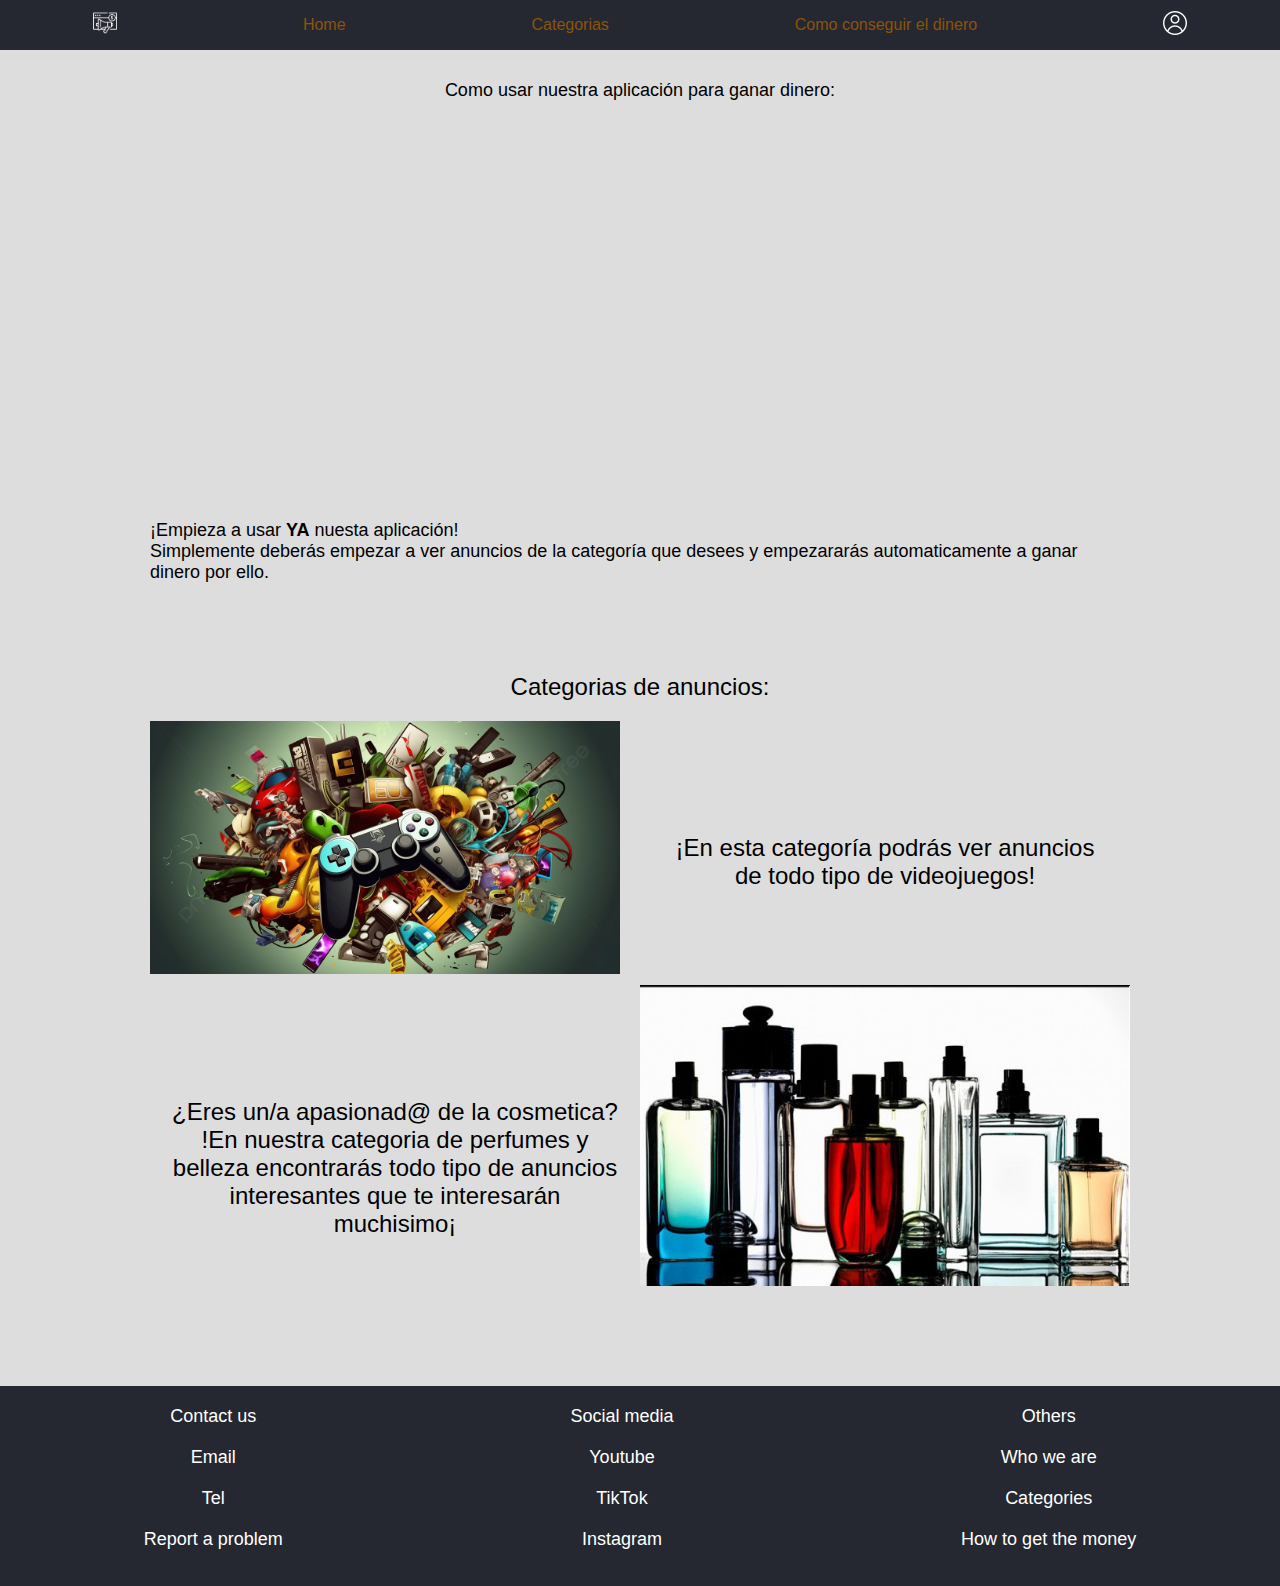
<file: index.html>
<!DOCTYPE html>
<html lang="es">
<head>
    <meta charset="UTF-8">
    <meta name="viewport" content="width=device-width, initial-scale=1.0">
    <title>Home</title>
    <link href="style.css" rel="stylesheet" type="text/css">
</head>
<body>
    <header>
        <nav>
            <div align="center">
                <img src="./icono-logo.png" alt="Logo" class="logo item-header">
            </div>
            <div align="center">
                <a href="./index.html" class="item-header">Home</a>
            </div>
            <div align="center">
                <a href="./categorias.html" class="item-header">Categorias</a>
            </div>
            <div align="center">
                <a href="./tutorialDinero.html" class="item-header">Como conseguir el dinero</a>
            </div>
            <div align="center">
                <a href="./login.html"><img src="./usuario.png" alt="Login" class="login-image item-header"></a>
            </div>
        </nav>
    </header>

    <div class="video" align="center">
        <p>Como usar nuestra aplicación para ganar dinero:</p>
        <iframe width="560" height="315" src="https://www.youtube.com/embed/" title="YouTube video player" frameborder="0" allow="accelerometer; autoplay; clipboard-write; encrypted-media; gyroscope; picture-in-picture; web-share" allowfullscreen></iframe>
    </div>                                                               <!--kqmfWMvyRDE?si=O4UtBH3W9yaZMTWk    añadir a la url despues de embed-->

    <div class="tutorial">
        <p>¡Empieza a usar <b>YA</b> nuesta aplicación!</p>
        <p>Simplemente deberás empezar a ver anuncios de la categoría que desees y empezararás automaticamente a ganar dinero por ello.</p>
    </div>

    <div class="categorias">
        <p>Categorias de anuncios:</p>

        <section class="categoria1">
            <img id="videoGame-img" src="./pngtree-an-image-of-a-video-game-controller-that-consists-of-many-picture-image_2667717.jpg">
            <p class="description rigth-description">¡En esta categoría podrás ver anuncios de todo tipo de videojuegos!</p>
        </section>

        <section class="categoria2">
            <p class="description left-description">¿Eres un/a apasionad@ de la cosmetica? !En nuestra categoria de perfumes y belleza encontrarás todo tipo de anuncios interesantes que te interesarán muchisimo¡</p>
            <img id="fragrance-img" src="./perfumes-y-colonias.jpg">
        </section>
    </div>

    <footer>
        <div class="contact">
            <p>Contact us</p>
            <a href="mailto:cuentaempresas00@gmail.com" class="footerOptions"><p>Email</p></a>
            <p id="tel" class="footerOptions">Tel</p>
            <a href="mailto:cuentaempresas00@gmail.com?subject=Reporting a problem" class="footerOptions"><p>Report a problem</p></a>
        </div>
        <div class="socialMedia">
            <p>Social media</p>
            <a href="#" class="footerOptions"><p>Youtube</p></a>
            <a href="#" class="footerOptions"><p>TikTok</p></a>
            <a href="#" class="footerOptions"><p>Instagram</p></a>
        </div>
        <div class="others">
            <p>Others</p>
            <a href="#" class="footerOptions"><p>Who we are</p></a>
            <a href="./categorias.html" class="footerOptions"><p>Categories</p></a>
            <a href="./tutorialDinero.html" class="footerOptions"><p>How to get the money</p></a>
        </div>
    </footer>

    <script src="script.js"></script>
</body>
</html>
</file>
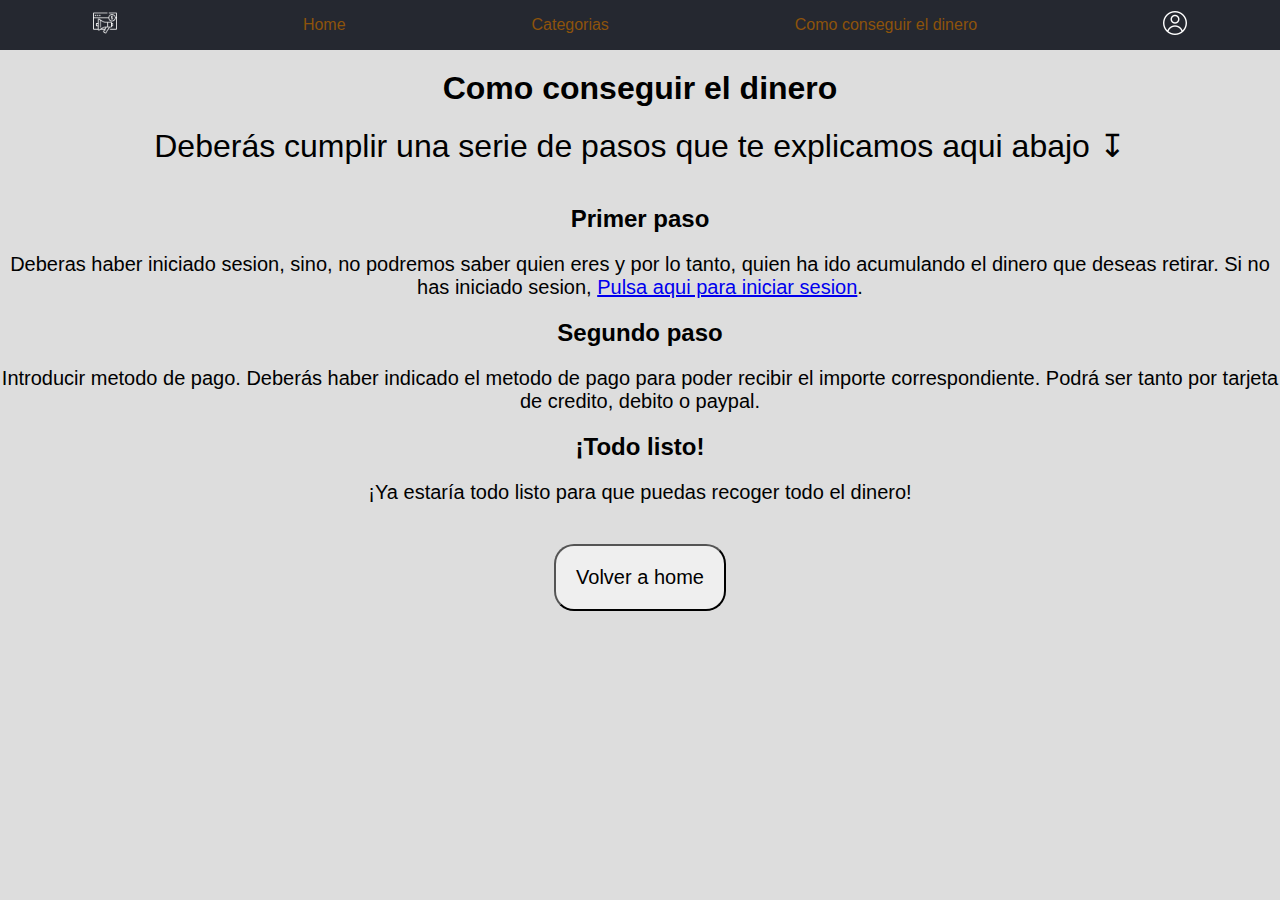
<file: tutorialDinero.html>
<!DOCTYPE html>
<html lang="es">
<head>
    <meta charset="UTF-8">
    <meta name="viewport" content="width=device-width, initial-scale=1.0">
    <title>Como ganar el dinero</title>
    <link href="style.css" rel="stylesheet" type="text/css">
    <link href="./tutorialDineroStyle.css" rel="stylesheet" type="text/css">
</head>
<body>
    <header>
        <nav>
            <div align="center">
                <img src="./icono-logo.png" alt="Logo" class="logo item-header">
            </div>
            <div align="center">
                <a href="./index.html" class="item-header">Home</a>
            </div>
            <div align="center">
                <a href="./categorias.html" class="item-header">Categorias</a>
            </div>
            <div align="center">
                <a href="./tutorialDinero.html" class="item-header">Como conseguir el dinero</a>
            </div>
            <div align="center">
                <a href="./login.html"><img src="./usuario.png" alt="Login" class="login-image item-header"></a>
            </div>
        </nav>
    </header>
    
    <section class="moneyTutorial">
        <h3 class="title">Como conseguir el dinero</h3>
        <p class="title">Deberás cumplir una serie de pasos que te explicamos aqui abajo ↧</p>
        <div class="pasos">
            <div class="paso1">
                <h5>Primer paso</h5>
                <p>Deberas haber iniciado sesion, sino, no podremos saber quien eres y por lo tanto, quien ha ido acumulando
                    el dinero que deseas retirar. Si no has iniciado sesion, <a href="./login.html">Pulsa aqui para iniciar sesion</a>.</p>
            </div>
            <div class="paso2">
                <h5>Segundo paso</h5>
                <p>Introducir metodo de pago. Deberás haber indicado el metodo de pago para poder recibir el importe correspondiente. Podrá ser tanto por tarjeta de credito, debito o paypal.</p>
            </div>
            <div class="paso3">
                <h5>¡Todo listo!</h5>
                <p>¡Ya estaría todo listo para que puedas recoger todo el dinero!</p>
            </div>
        </div>
    </section>
    <div align="center">
        <a href="./index.html"><button class="button">Volver a home</button></a>
    </div>
</body>
</html>
</file>
<file: style.css>
* {
    margin: 0;
    padding: 0;
    font-family: 'Lucida Sans', 'Lucida Sans Regular', 'Lucida Grande', 'Lucida Sans Unicode', Geneva, Verdana, sans-serif;
}

body {
    background: #DDD;
}

p {
    font-size: large;
}

nav {
    background-color: #252830;
    align-items: center;
    display: grid;
    grid-template-columns: auto auto auto auto auto;
    height: 50px;
}

.tutorial, .categorias {
    margin: 0 150px 0 150px;
}

.tutorial {
    margin-top: 70px;
    margin-bottom: 70px;
}

.description {
    margin-top: 19%;
}

.logo {
    width: 24px;
}

header nav div a {
    text-decoration: none;
    color: #8d530b;
    transition: 0.5s;
}

header nav div a:hover {
    color: darkorange;
    filter: drop-shadow(0 0 15px darkorange);
    transition: 0.5s;
}

img {
    align-items: center;
}

div.video p {
    padding: 30px;
}

.categorias .categoria1 {
    display: grid;
    grid-template-columns: 50% 50%;
}

#videoGame-img {
    object-fit: cover;
    width: 96%;
    height: 96%;
}

.categorias .categoria2 {
    display: grid;
    grid-template-columns: 50% 50%;
}

#fragrance-img {
    object-fit: cover;
    width: 100%;
    height: 100%;
}

.categorias {
   text-align: center;
   vertical-align: middle;
}

.categorias p {
    padding: 20px;
    font-size: x-large;
}

footer {
    margin-top: 100px;
    min-height: 200px;
    background-color: #252830;
}

footer {
    display: grid;
    grid-template-columns: auto auto auto;
    grid-template-rows: auto auto auto auto;
    text-align: center;
    height: min-content;
}

footer div p {
    margin-top: 20px;
    color: white;
}

.footerOptions {
    text-decoration: none;
    color: white;
}

.footerOptions :hover{
    filter: drop-shadow(0 0 15px #9e9992);
    transition: 0.5s;
}
</file>
<file: tutorialDineroStyle.css>
.title {
    text-align: center;
    font-size: xx-large;
    margin-top: 20px;
    margin-bottom: 20px;
}

section.moneyTutorial p.title {
    text-align: center;
}

section.moneyTutorial h5 {
    font-size: x-large;
    text-align: center;
    padding: 20px;
}

section.moneyTutorial div.pasos p {
    text-align: center;
    font-size: 20px;
}

.button {
    padding: 20px;
    font-size: 20px;
    border-radius: 20px;
    margin-top: 40px;
}

.button:hover {
    transform: scale(1.1);
}
</file>
